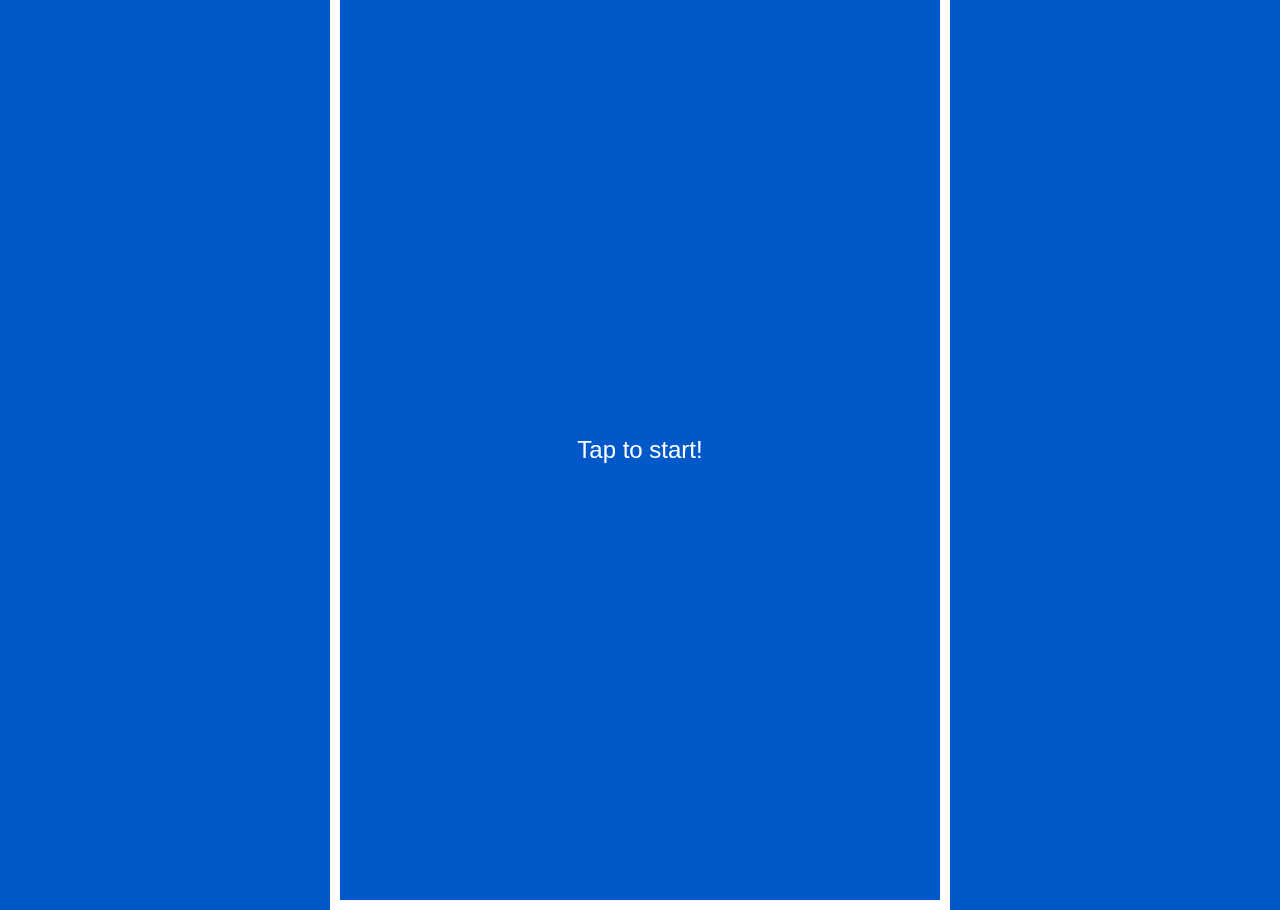
<file: index.html>
<!DOCTYPE html>
<html lang="en">
<head>
    <meta charset="UTF-8">
    <meta name="viewport" content="width=device-width, initial-scale=1.0">
    <title>Flappy Oreo</title>
    <link rel="stylesheet" href="styles.css">
</head>
<body>
    <canvas id="gameCanvas"></canvas>
    <div id="loadingScreen" style="position: fixed; top: 0; left: 0; width: 100%; height: 100%; background-color: white; display: flex; justify-content: center; align-items: center; z-index: 1000;">
        Загрузка...
    </div>
    <div id="tutorial">Tap to start!</div>
    <div id="gameOverPopup" class="hidden">
        <img src="assets/logo.png" alt="Logo" id="logo">
        <h2>Игра окончена</h2>
        <p id="currentScore"></p>
        <p id="bestScore"></p>
        <div id="buttonContainer">
            <button id="restartButton">Рестарт</button>
            <button id="exitButton">Выход</button>
        </div>
    </div>
    <script src="game.js"></script>
</body>
</html>
</file>
<file: styles.css>
body {
    margin: 0;
    padding: 0;
    display: flex;
    justify-content: center;
    align-items: center;
    height: 100vh;
    background-color: #0058C9;
    overflow: hidden;
}

#gameCanvas {
    border: 10px solid white;
}

#tutorial {
    position: absolute;
    font-size: 24px;
    font-family: Arial, sans-serif;
    color: white;
    text-align: center;
    display: flex;
    justify-content: center;
    align-items: center;
    width: 100%;
    height: 100%;
    pointer-events: none;
}

#gameOverPopup {
    position: absolute;
    top: 50%;
    left: 50%;
    transform: translate(-50%, -50%);
    background-color: #0058C9;
    padding: 20px;
    border-radius: 10px;
    text-align: center;
    color: white;
    font-family: Arial, sans-serif;
    z-index: 10;
}

#gameOverPopup.hidden {
    display: none;
}

#logo {
    width: 100px;
    margin-bottom: 10px;
}

#buttonContainer {
    display: grid;
    grid-template-columns: 1fr 1fr;
    gap: 10px;
    margin-top: 20px;
}

button {
    padding: 10px;
    border-radius: 5px;
    border: none;
    background-color: white;
    color: #0058C9;
    cursor: pointer;
    font-size: 16px;
}

.blur {
    filter: blur(5px);
}
</file>
